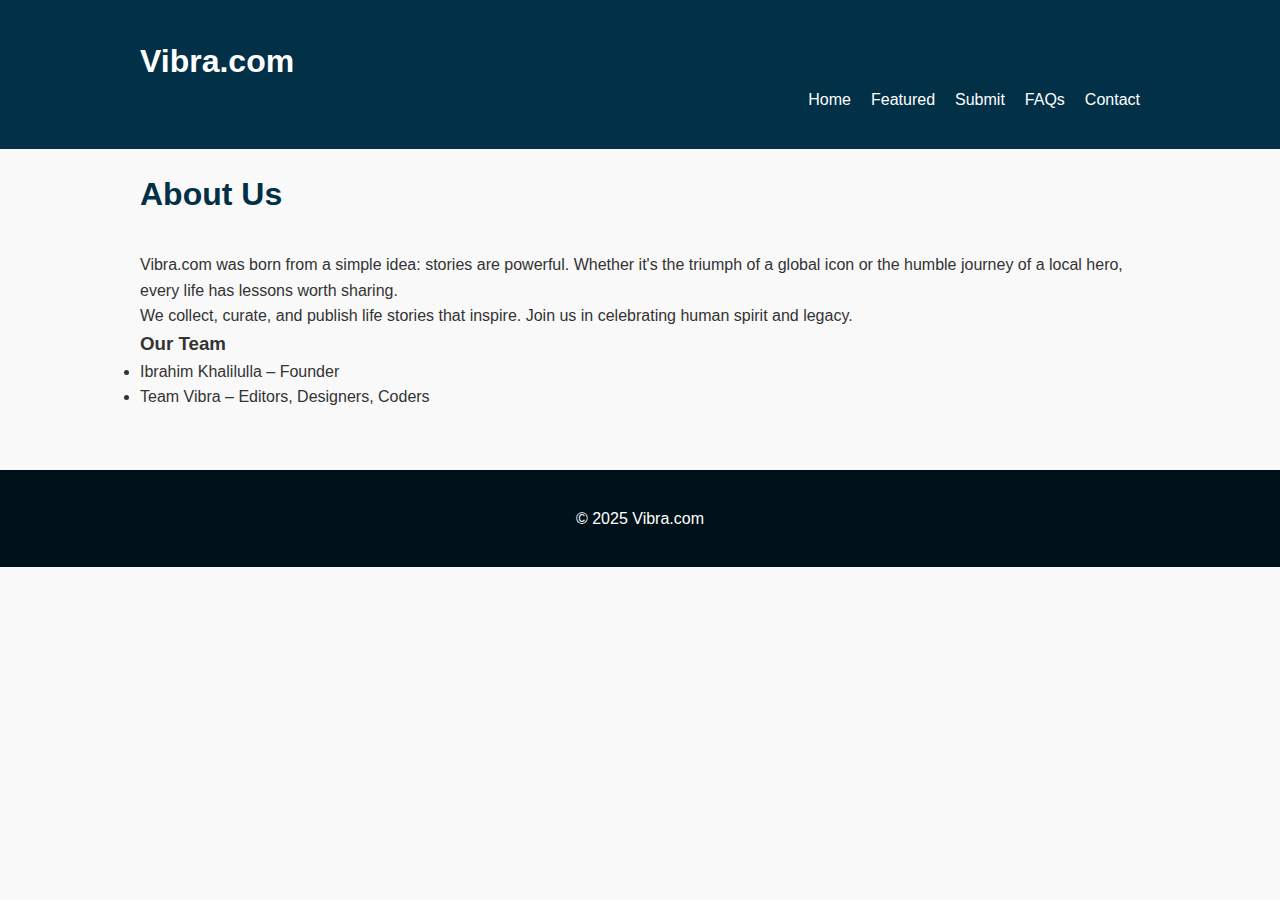
<file: about.html>
<!DOCTYPE html>
<html lang="en">
<head>
  <meta charset="UTF-8" />
  <title>About Us – Vibra.com</title>
  <link rel="stylesheet" href="style.css" />
</head>
<body>
  <header class="site-header">
    <div class="container">
      <h1><a href="index.html">Vibra.com</a></h1>
      <nav>
        <ul>
          <li><a href="index.html">Home</a></li>
          <li><a href="featured.html">Featured</a></li>
          <li><a href="submit.html">Submit</a></li>
          <li><a href="faqs.html">FAQs</a></li>
          <li><a href="contact.html">Contact</a></li>
        </ul>
      </nav>
    </div>
  </header>
  <main class="container">
    <h2>About Us</h2>
    <p>Vibra.com was born from a simple idea: stories are powerful. Whether it's the triumph of a global icon or the humble journey of a local hero, every life has lessons worth sharing.</p>
    <p>We collect, curate, and publish life stories that inspire. Join us in celebrating human spirit and legacy.</p>
    <h3>Our Team</h3>
    <ul>
      <li>Ibrahim Khalilulla – Founder</li>
      <li>Team Vibra – Editors, Designers, Coders</li>
    </ul>
  </main>
  <footer><div class="container">© 2025 Vibra.com</div></footer>
</body>
</html>
</file>
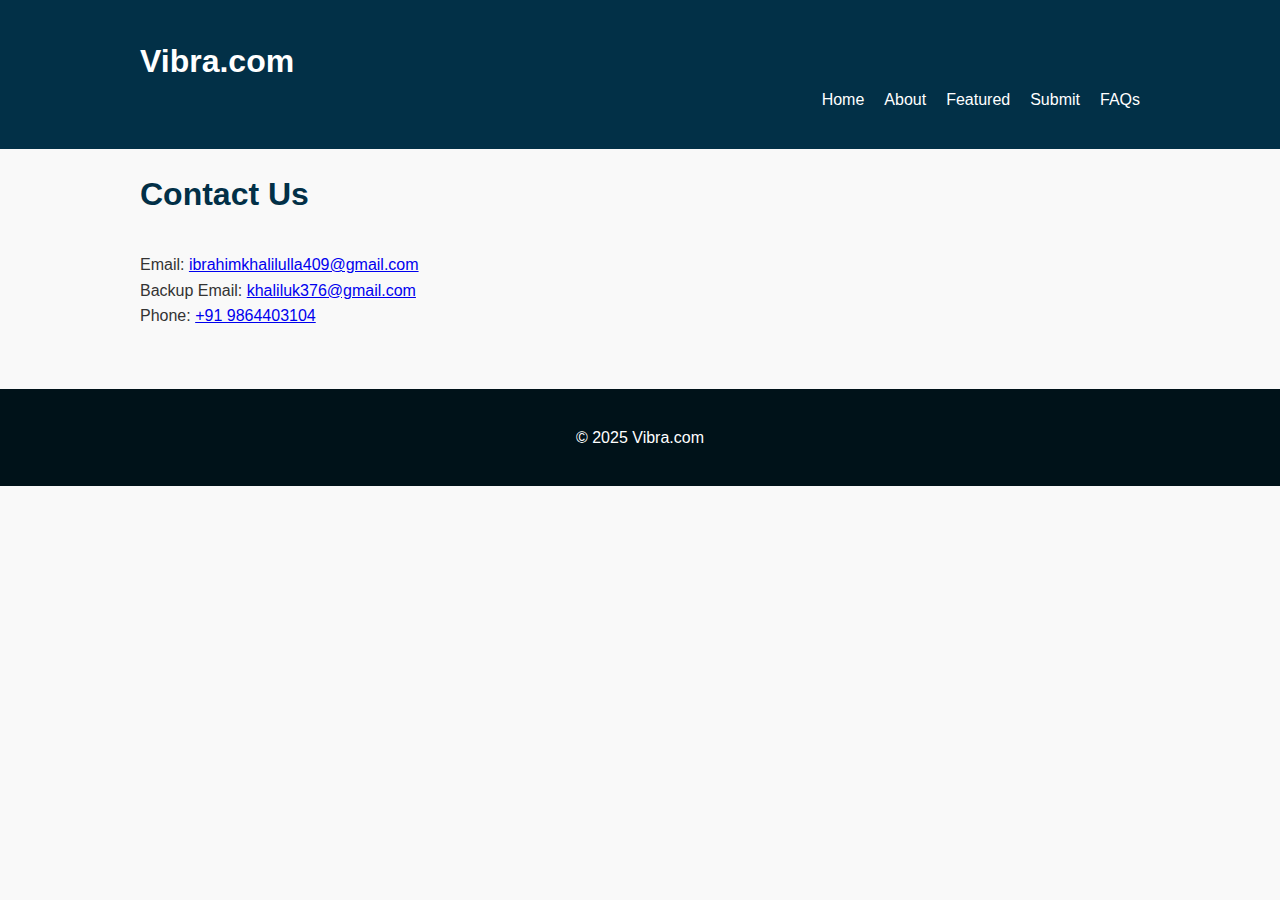
<file: contact.html>
<!DOCTYPE html>
<html lang="en">
<head>
  <meta charset="UTF-8" />
  <title>Contact – Vibra.com</title>
  <link rel="stylesheet" href="style.css" />
</head>
<body>
  <header class="site-header">
    <div class="container">
      <h1><a href="index.html">Vibra.com</a></h1>
      <nav>
        <ul>
          <li><a href="index.html">Home</a></li>
          <li><a href="about.html">About</a></li>
          <li><a href="featured.html">Featured</a></li>
          <li><a href="submit.html">Submit</a></li>
          <li><a href="faqs.html">FAQs</a></li>
        </ul>
      </nav>
    </div>
  </header>
  <main class="container">
    <h2>Contact Us</h2>
    <p>Email: <a href="mailto:ibrahimkhalilulla409@gmail.com">ibrahimkhalilulla409@gmail.com</a></p>
    <p>Backup Email: <a href="mailto:khaliluk376@gmail.com">khaliluk376@gmail.com</a></p>
    <p>Phone: <a href="tel:+919864403104">+91 9864403104</a></p>
  </main>
  <footer><div class="container">© 2025 Vibra.com</div></footer>
</body>
</html>
</file>
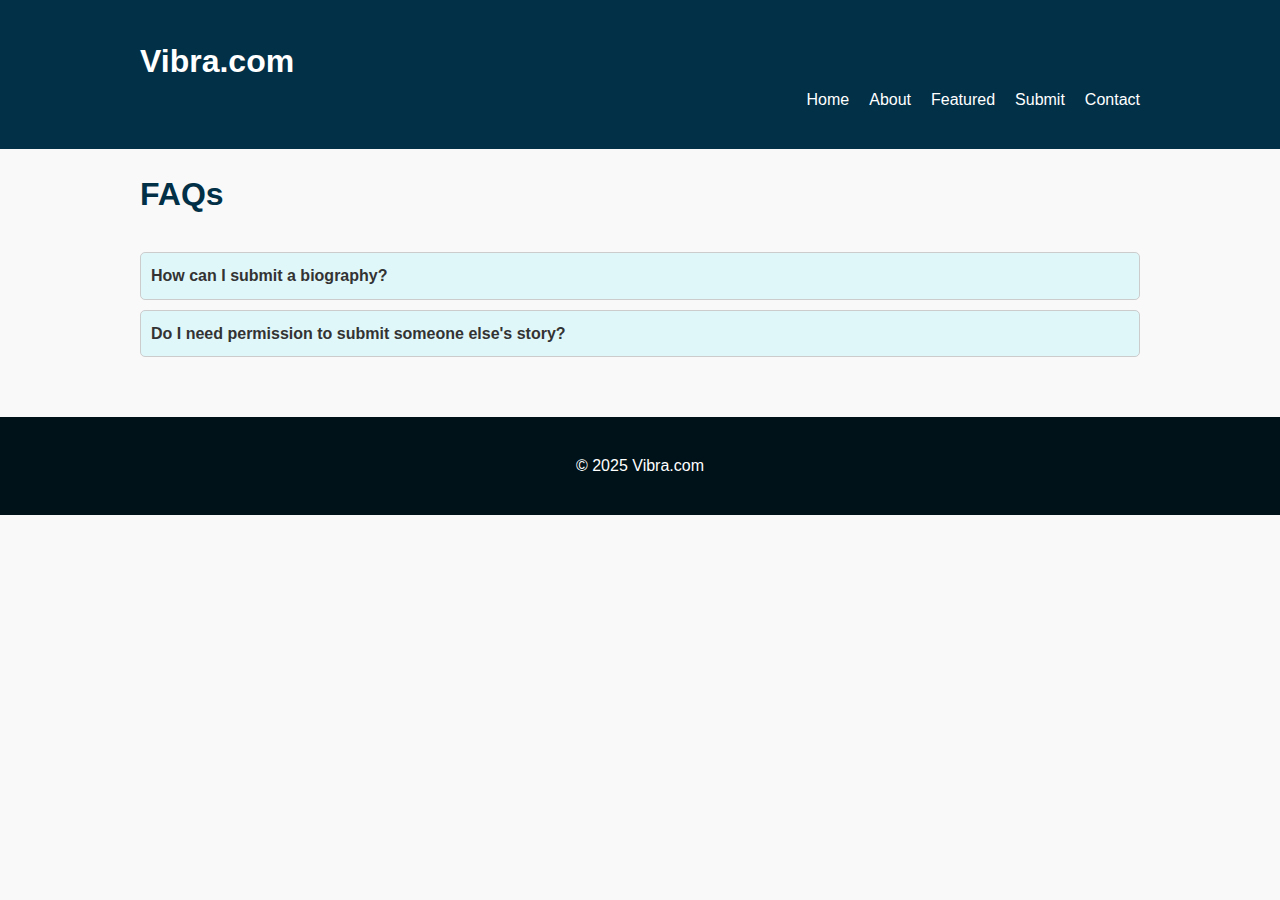
<file: faqs.html>
<!DOCTYPE html>
<html lang="en">
<head>
  <meta charset="UTF-8" />
  <title>FAQs – Vibra.com</title>
  <link rel="stylesheet" href="style.css" />
  <script>
    function toggleFAQ(id) {
      const content = document.getElementById(id);
      content.style.display = content.style.display === 'block' ? 'none' : 'block';
    }
  </script>
</head>
<body>
  <header class="site-header">
    <div class="container">
      <h1><a href="index.html">Vibra.com</a></h1>
      <nav>
        <ul>
          <li><a href="index.html">Home</a></li>
          <li><a href="about.html">About</a></li>
          <li><a href="featured.html">Featured</a></li>
          <li><a href="submit.html">Submit</a></li>
          <li><a href="contact.html">Contact</a></li>
        </ul>
      </nav>
    </div>
  </header>
  <main class="container">
    <h2>FAQs</h2>
    <div>
      <h4 onclick="toggleFAQ('faq1')">How can I submit a biography?</h4>
      <p id="faq1" style="display:none;">Go to the "Submit" page and fill in the form with your story.</p>

      <h4 onclick="toggleFAQ('faq2')">Do I need permission to submit someone else's story?</h4>
      <p id="faq2" style="display:none;">Yes, you should have their permission or make it clear it's a tribute.</p>
    </div>
  </main>
  <footer><div class="container">© 2025 Vibra.com</div></footer>
</body>
</html>
</file>
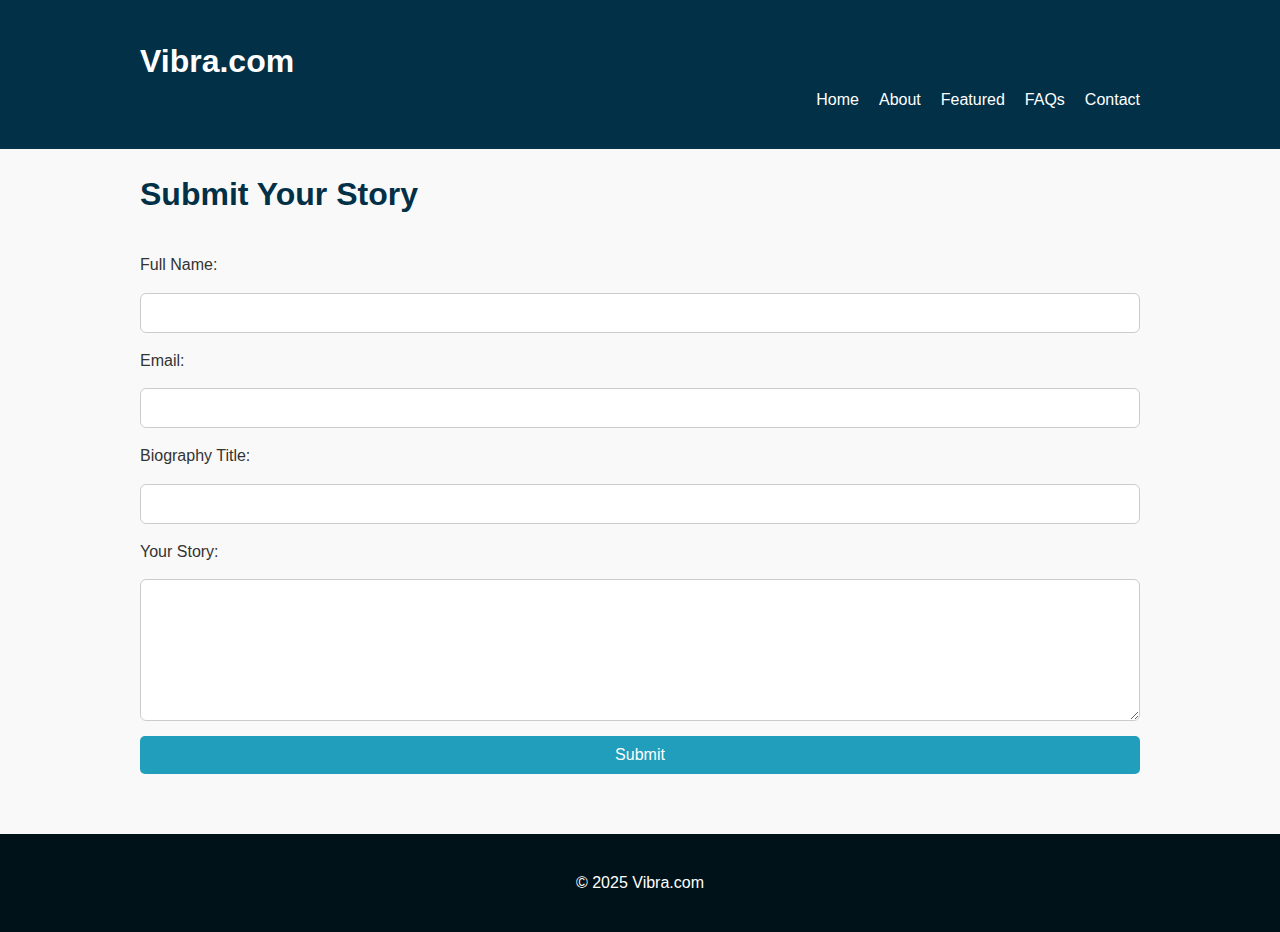
<file: submit.html>
<!DOCTYPE html>
<html lang="en">
<head>
  <meta charset="UTF-8" />
  <title>Submit Your Story – Vibra.com</title>
  <link rel="stylesheet" href="style.css" />
</head>
<body>
  <header class="site-header">
    <div class="container">
      <h1><a href="index.html">Vibra.com</a></h1>
      <nav>
        <ul>
          <li><a href="index.html">Home</a></li>
          <li><a href="about.html">About</a></li>
          <li><a href="featured.html">Featured</a></li>
          <li><a href="faqs.html">FAQs</a></li>
          <li><a href="contact.html">Contact</a></li>
        </ul>
      </nav>
    </div>
  </header>
  <main class="container">
    <h2>Submit Your Story</h2>
    <form id="storyForm">
      <label>Full Name:</label>
      <input type="text" name="name" required />
      <label>Email:</label>
      <input type="email" name="email" required />
      <label>Biography Title:</label>
      <input type="text" name="title" required />
      <label>Your Story:</label>
      <textarea name="story" rows="8" required></textarea>
      <button type="submit" class="btn">Submit</button>
    </form>
    <p id="formMessage"></p>
  </main>
  <script src="main.js"></script>
  <footer><div class="container">© 2025 Vibra.com</div></footer>
</body>
</html>
</file>
<file: style.css>
/* ========= GLOBAL RESET & BASE ========== */
* {
  margin: 0;
  padding: 0;
  box-sizing: border-box;
}
body {
  font-family: 'Segoe UI', Tahoma, Geneva, Verdana, sans-serif;
  line-height: 1.6;
  background-color: #f9f9f9;
  color: #333;
}
.container {
  width: 90%;
  max-width: 1000px;
  margin: auto;
  padding: 20px 0;
}

/* ========= NAVIGATION ========== */
.site-header {
  background-color: #023047;
  padding: 1em 0;
  color: white;
}
.site-header h1 a {
  text-decoration: none;
  color: white;
}
nav ul {
  display: flex;
  justify-content: flex-end;
  list-style: none;
  gap: 20px;
}
nav a {
  color: white;
  text-decoration: none;
  font-weight: 500;
}
nav a:hover {
  color: #8ecae6;
}

/* ========= SECTIONS ========== */
main h2 {
  margin-bottom: 1em;
  font-size: 2rem;
  color: #023047;
}
main section, main article {
  background-color: white;
  padding: 1em;
  margin-bottom: 1.5em;
  border-radius: 8px;
  box-shadow: 0 0 10px rgba(0,0,0,0.05);
}
main img {
  max-width: 100%;
  border-radius: 8px;
  margin-bottom: 1em;
}

/* ========= FORMS (Submit & Contact) ========== */
form {
  display: flex;
  flex-direction: column;
  gap: 15px;
}
form input, form textarea {
  padding: 10px;
  font-size: 1em;
  border: 1px solid #ccc;
  border-radius: 6px;
}
form button, .btn {
  background-color: #219ebc;
  color: white;
  padding: 10px 20px;
  border: none;
  font-size: 1em;
  border-radius: 5px;
  cursor: pointer;
  transition: background 0.3s ease;
}
form button:hover, .btn:hover {
  background-color: #126782;
}

/* ========= FEATURED BIOGRAPHY CARDS ========== */
#person1, #person2 {
  display: flex;
  flex-direction: row;
  gap: 20px;
  align-items: center;
  margin-bottom: 2em;
}
#person1 img, #person2 img {
  width: 150px;
  height: 150px;
  object-fit: cover;
}

/* ========= FAQ STYLES ========== */
main h4 {
  background-color: #e0f7fa;
  padding: 10px;
  cursor: pointer;
  border: 1px solid #ccc;
  border-radius: 5px;
  margin: 10px 0 0;
}
main p[id^="faq"] {
  padding: 10px;
  background-color: #f1f1f1;
  margin-bottom: 1em;
  display: none;
}

/* ========= FOOTER ========== */
footer {
  background-color: #001219;
  color: white;
  text-align: center;
  padding: 1em 0;
  margin-top: 40px;
}

/* ========= MEDIA QUERIES ========== */
@media (max-width: 768px) {
  nav ul {
    flex-direction: column;
    align-items: flex-end;
  }

  #person1, #person2 {
    flex-direction: column;
    text-align: center;
  }

  #person1 img, #person2 img {
    width: 100%;
    height: auto;
  }
}
</file>
